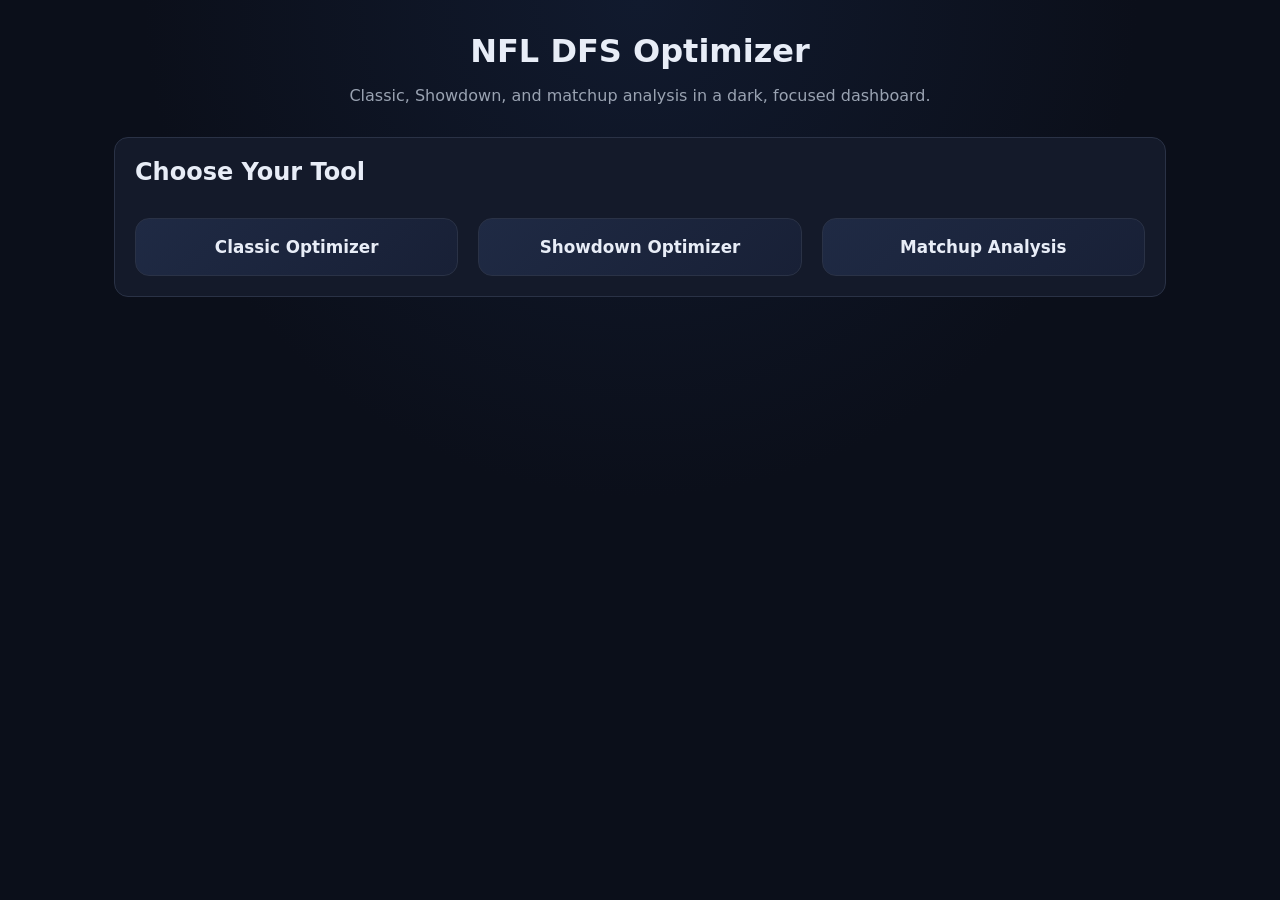
<file: index.html>
<!DOCTYPE html>
<html lang="en">
<head>
  <meta charset="UTF-8" />
  <meta name="viewport" content="width=device-width, initial-scale=1" />
  <title>NFL DFS Optimizer Hub</title>
  <link rel="stylesheet" href="assets/style.css" />
</head>
<body>
  <header>
    <h1>NFL DFS Optimizer</h1>
    <p>Classic, Showdown, and matchup analysis in a dark, focused dashboard.</p>
  </header>

  <main class="container">
    <section class="panel">
      <h2>Choose Your Tool</h2>
      <div class="home-actions">
        <a class="button" href="pages/classic.html">Classic Optimizer</a>
        <a class="button" href="pages/showdown.html">Showdown Optimizer</a>
        <a class="button" href="pages/matchup.html">Matchup Analysis</a>
      </div>
    </section>
  </main>
</body>
</html>
</file>
<file: assets/style.css>
:root {
  color-scheme: dark;
  --bg: #0b0f1a;
  --panel: #141a2a;
  --panel-2: #101624;
  --text: #e8edf7;
  --muted: #9aa3b2;
  --border: #2a3246;
  --accent: #5fb7ff;
  --accent-2: #ffb454;
  --danger: #ff6b6b;
  --success: #52d273;
}

* {
  box-sizing: border-box;
}

body {
  margin: 0;
  font-family: "Inter", system-ui, -apple-system, sans-serif;
  background: radial-gradient(circle at top, #111a2e 0%, var(--bg) 45%);
  color: var(--text);
  min-height: 100vh;
}

a {
  color: inherit;
  text-decoration: none;
}

header {
  padding: 32px 24px 16px;
  text-align: center;
}

h1,
h2,
h3 {
  margin: 0 0 12px;
}

p {
  color: var(--muted);
}

.container {
  max-width: 1100px;
  margin: 0 auto;
  padding: 0 24px 80px;
}

.home-actions {
  display: grid;
  gap: 20px;
  grid-template-columns: repeat(auto-fit, minmax(220px, 1fr));
  margin-top: 32px;
}

.button {
  background: linear-gradient(135deg, #1f2a44, #182036);
  border: 1px solid var(--border);
  padding: 18px 20px;
  border-radius: 14px;
  text-align: center;
  font-weight: 600;
  font-size: 1.05rem;
  transition: transform 0.15s ease, border-color 0.15s ease;
}

.button:hover {
  transform: translateY(-2px);
  border-color: var(--accent);
}

.panel {
  background: var(--panel);
  border: 1px solid var(--border);
  border-radius: 14px;
  padding: 20px;
  margin-bottom: 20px;
}

.controls {
  display: grid;
  gap: 14px;
  grid-template-columns: repeat(auto-fit, minmax(180px, 1fr));
  align-items: end;
}

label {
  display: block;
  font-size: 0.85rem;
  color: var(--muted);
  margin-bottom: 6px;
}

input,
select,
textarea {
  width: 100%;
  padding: 10px 12px;
  background: var(--panel-2);
  border: 1px solid var(--border);
  border-radius: 10px;
  color: var(--text);
}

input[type="checkbox"] {
  width: auto;
}

.action-row {
  display: flex;
  gap: 12px;
  flex-wrap: wrap;
}

.btn-primary {
  background: var(--accent);
  color: #08101f;
  border: none;
  padding: 12px 18px;
  border-radius: 10px;
  font-weight: 700;
  cursor: pointer;
}

.btn-secondary {
  background: #222c46;
  color: var(--text);
  border: 1px solid var(--border);
  padding: 10px 16px;
  border-radius: 10px;
  cursor: pointer;
}

.btn-primary:disabled {
  opacity: 0.6;
  cursor: not-allowed;
}

.table {
  width: 100%;
  border-collapse: collapse;
  margin-top: 10px;
  font-size: 0.92rem;
}

.table th,
.table td {
  padding: 8px 10px;
  border-bottom: 1px solid var(--border);
  text-align: left;
}

.table th {
  background: #1c253c;
  font-weight: 600;
}

.table tfoot td {
  font-weight: 600;
  color: var(--accent-2);
}

.heatmap-table td,
.heatmap-table th {
  text-align: center;
}

.badge {
  display: inline-block;
  padding: 4px 10px;
  border-radius: 999px;
  font-size: 0.75rem;
  border: 1px solid var(--border);
  color: var(--muted);
}

.error-banner {
  background: #3b1c1c;
  border: 1px solid #ff6b6b;
  color: #ffcccc;
  padding: 10px 14px;
  border-radius: 10px;
  margin: 16px 0;
}

.notice {
  background: #1c2236;
  border: 1px dashed var(--border);
  padding: 12px;
  border-radius: 10px;
  color: var(--muted);
}

.debug-bar {
  position: fixed;
  bottom: 0;
  left: 0;
  right: 0;
  background: #0f1525;
  border-top: 1px solid var(--border);
  padding: 8px 16px;
  font-size: 0.8rem;
  display: flex;
  justify-content: space-between;
  align-items: center;
  z-index: 20;
}

.debug-log {
  max-height: 80px;
  overflow-y: auto;
  padding-right: 8px;
  color: var(--muted);
}

.debug-toggle {
  background: transparent;
  border: 1px solid var(--border);
  color: var(--text);
  border-radius: 8px;
  padding: 4px 8px;
  cursor: pointer;
}

.summary-grid {
  display: grid;
  gap: 12px;
  grid-template-columns: repeat(auto-fit, minmax(200px, 1fr));
}

.summary-card {
  background: #182036;
  border: 1px solid var(--border);
  border-radius: 12px;
  padding: 12px;
}

@media (max-width: 700px) {
  .controls {
    grid-template-columns: 1fr;
  }
}
</file>
